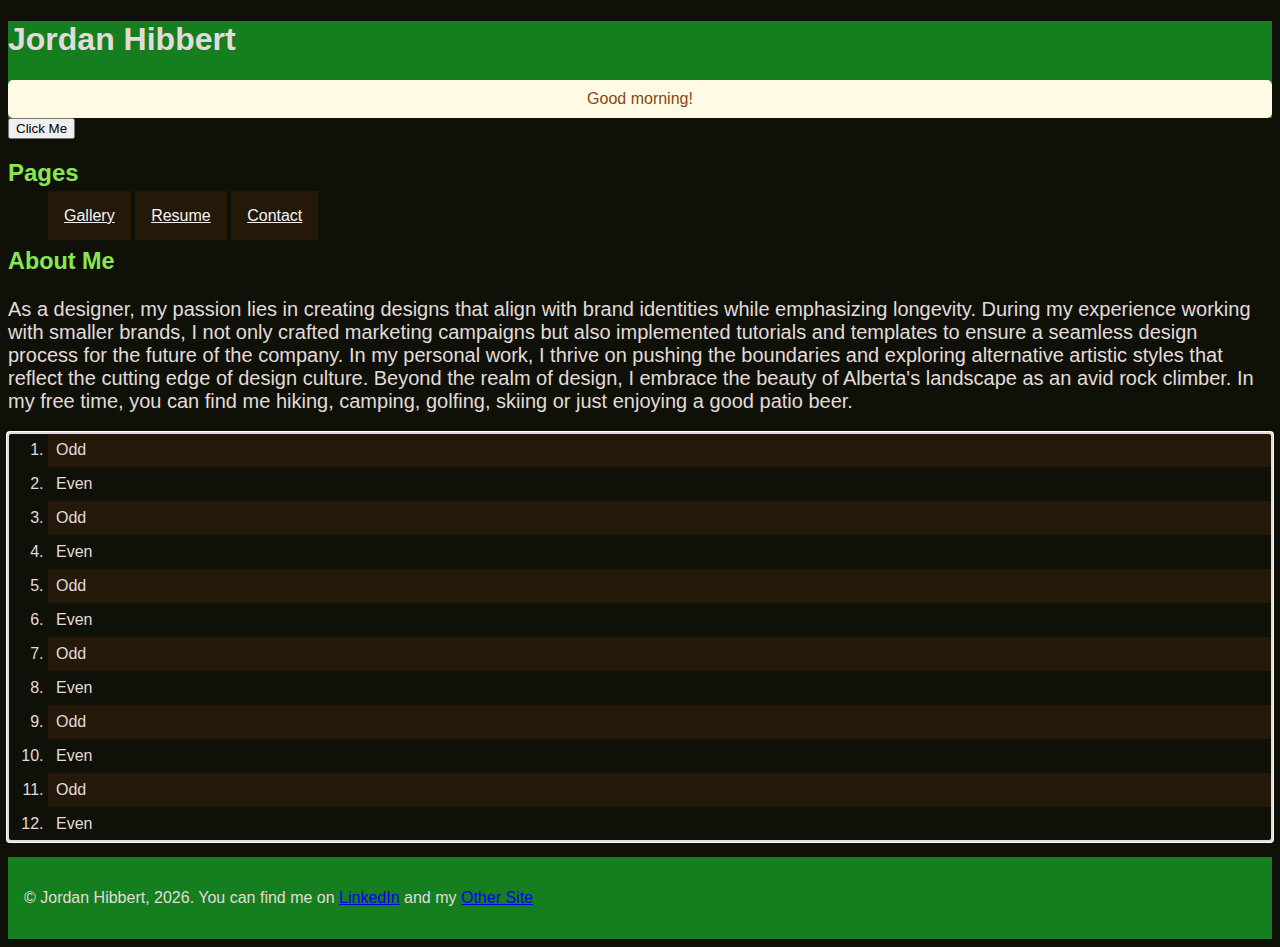
<file: index.html>
<!DOCTYPE html>
<html lang="en">
<head>
    <link rel="stylesheet" href="./CSS/stylesheet.css">

    <meta charset="UTF-8">
    <meta name="viewport" content="width=device-width, initial-scale=1.0">
    <title>Homepage</title>
</head>
<header>   
    <h1> Jordan Hibbert</h1> 
    <div id="greeting"></div>
</header>

<!-- button java script ----------------------------------------------->
<button id="alert">Click Me</button>

<body>

   <section> <!-- Nav list------------------------------------------------------------->
    <h2>Pages</h2>
    <nav>
      <ul>
        <a href="./Gallery/index.html">Gallery</a>
        <a href="./Resume/index.html">Resume</a>
        <a href="./Contact/index.html">Contact</a>
      </ul>
    </nav>
   </section>
   <div class="header1">
    <h3>About Me</h3>
</div>
    <div class="body1">
    <p>As a designer, my passion lies in creating designs that align with brand identities while emphasizing longevity. During my experience working with smaller brands, I not only crafted marketing campaigns but also implemented tutorials and templates to ensure a seamless design process for the future of the company. In my personal work, I thrive on pushing the boundaries and exploring alternative artistic styles that reflect the cutting edge of design culture. Beyond the realm of design, I embrace the beauty of Alberta's landscape as an avid rock climber. In my free time, you can find me hiking, camping, golfing, skiing or just enjoying a good patio beer.</p>
    </div>
</body>

<!-- Order list java script ----------------------------------------------->

<ol id="numbers"></ol>

<!-- Footer------------------------------------------------------------->
<footer>
    <p>
        You can find me on <a href="https://www.linkedin.com/in/JordanHibbert/" target="_blank">LinkedIn</a> and my <a href="https://www.jordanhibbert.com/" target="_blank">Other Site</a>
    </p>
</footer>
    <script defer src="./JS/scripts.js"></script>
</html>
</file>
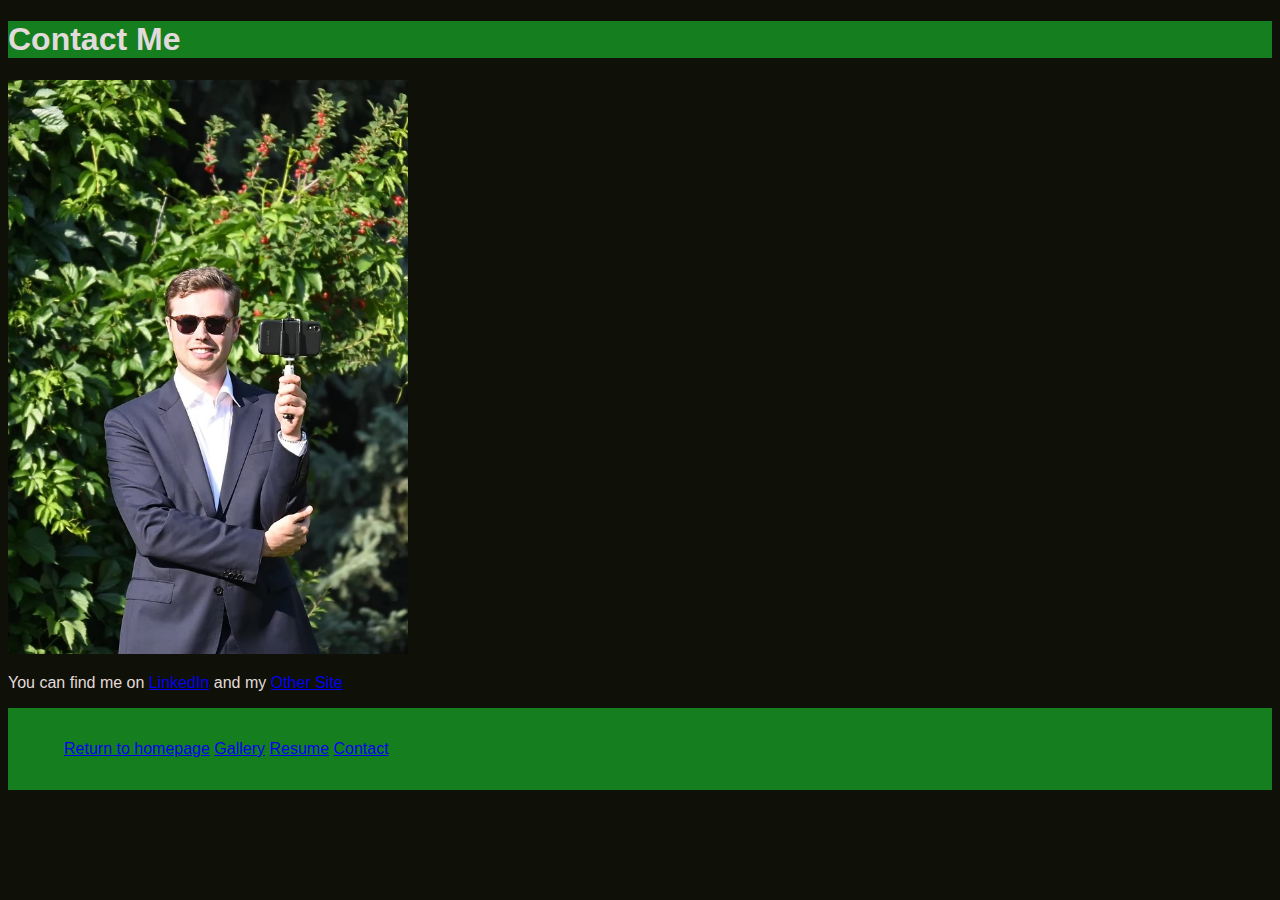
<file: Contact/index.html>
<!DOCTYPE html>
<html lang="en">
<head>
    <link rel="stylesheet" href="../CSS/stylesheet.css">
    <script defer src="../JS/scripts.js"></script>
    <meta charset="UTF-8">
    <meta name="viewport" content="width=device-width, initial-scale=1.0">
    <title>Contact</title>
</head>
<header>
    <h1>Contact Me</h1>
</header>
<body>
    <img src="./IMG_0049_JPG.jpeg" alt="portrait photo of myself in a nice suit holding a camera" width="400">
    <p>
        You can find me on <a href="https://www.linkedin.com/in/JordanHibbert/" target="_blank">LinkedIn</a> and my <a href="https://www.jordanhibbert.com/" target="_blank">Other Site</a>
    </p>
</body>
<footer>
    <ul>
    <a href="../index.html">Return to homepage</a>
    <a href="../Gallery/index.html">Gallery</a>
    <a href="../Resume/index.html">Resume</a>
    <a href="../Contact/index.html">Contact</a>
    </ul>
</footer>
</html>
</file>
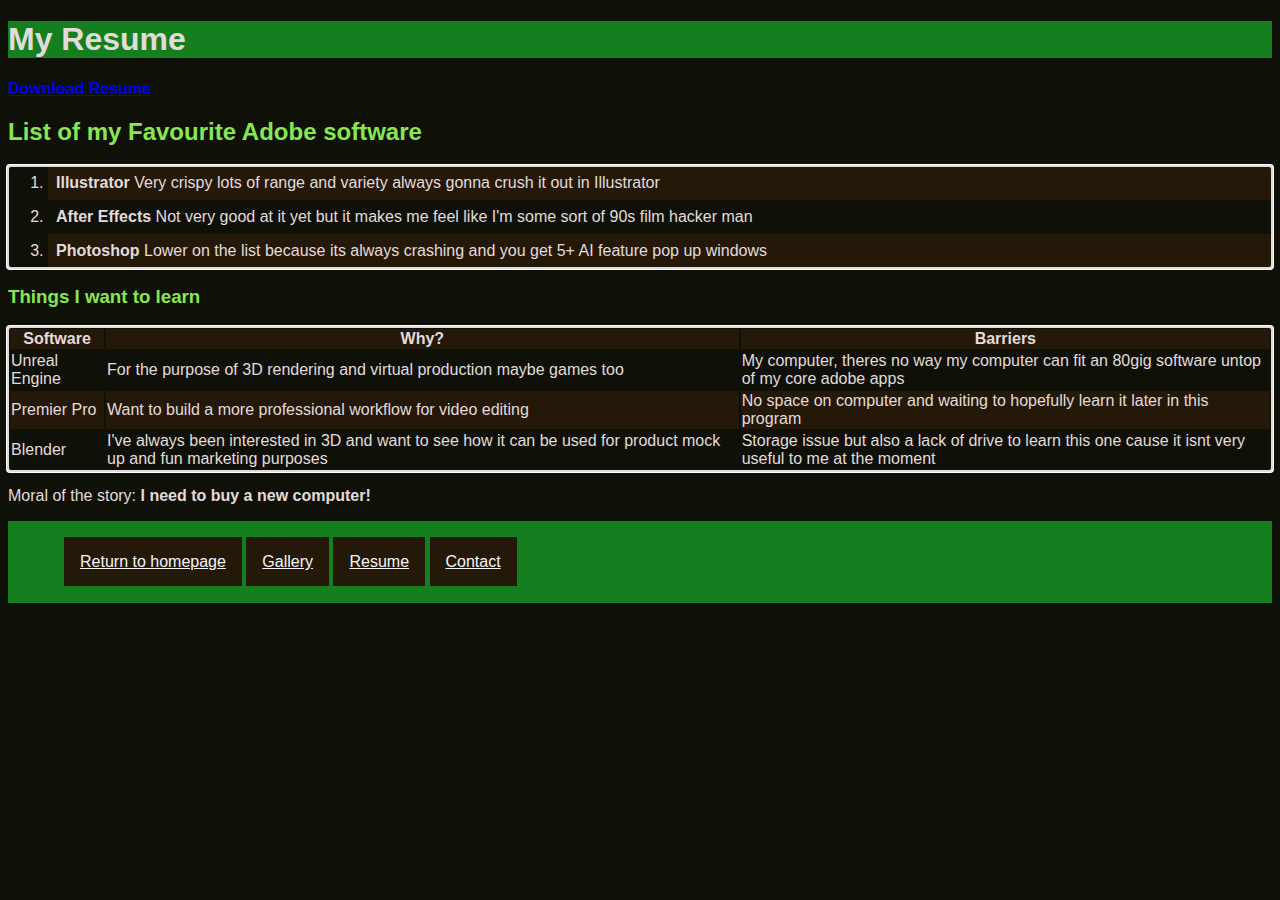
<file: Resume/index.html>
<!DOCTYPE html>
<html lang="en">
<head>
    <link rel="stylesheet" href="../CSS/stylesheet.css">

    <meta charset="UTF-8">
    <meta name="viewport" content="width=device-width, initial-scale=1.0">
    <title>Resume</title>
</head>
<header>
    <h1> My Resume</h1>
</header>
<body>
   <strong><a href="./Hibbert_Resume copy.pdf">Download Resume</a></strong>
   <br>
   <h2>
   <!-- Ordered List------------------------------------------------------------->
    List of my Favourite Adobe software
   </h2>
   <section1>
   <ol>
    <li><b>Illustrator</b> Very crispy lots of range and variety always gonna crush it out in Illustrator</li>
    <li><b>After Effects</b> Not very good at it yet but it makes me feel like I'm some sort of 90s film hacker man </li>
    <li><b>Photoshop</b> Lower on the list because its always crashing and you get 5+ AI feature pop up windows</li>
  </ol> 
</section1>
 </body>
 <h3>Things I want to learn</h3>
   <!-- Table------------------------------------------------------------->
   <table>
   <tr>
     <th>Software</th>
     <th>Why?</th>
     <th>Barriers</th>
   </tr>
   <tr>
     <td>Unreal Engine</td>
     <td>For the purpose of 3D rendering and virtual production maybe games too</td>
     <td>My computer, theres no way my computer can fit an 80gig software untop of my core adobe apps</td>
   </tr>
   <tr>
     <td>Premier Pro</td>
     <td>Want to build a more professional workflow for video editing</td>
     <td>No space on computer and waiting to hopefully learn it later in this program</td>
   </tr>
   <tr>
     <td>Blender</td>
     <td>I've always been interested in 3D and want to see how it can be used for product mock up and fun marketing purposes</td>
     <td>Storage issue but also a lack of drive to learn this one cause it isnt very useful to me at the moment</td>
   </tr>
 </table>
 <p>
  Moral of the story: <strong>I need to buy a new computer!</strong>
 </p>
 
</body>
<!-- Footer------------------------------------------------------------->
<footer>
    <nav>
        <ul>
          <a href="../index.html">Return to homepage</a>
          <a href="../Gallery/index.html">Gallery</a>
          <a href="../Resume/index.html">Resume</a>
          <a href="../Contact/index.html">Contact</a>
        </ul>
      </nav>
</footer>

<script src="../JS/scripts.js"></script>
</html>
</file>
<file: CSS/stylesheet.css>
/* Coolor Palette */
/* https://coolors.co/0f1108-87e752-241909-157f1f-e3dbdb */

/* Section fonts ------------------------------- */

header {
    background-color: #157F1F;
}

h1 {
    font-family: Arial, Helvetica, sans-serif;
    color: #E3DBDB;
}
h2 {
    font-family: Arial, Helvetica, sans-serif;
    color: #87E752;
}
h3 {
    font-family: Arial, Helvetica, sans-serif;
    color: #87E752;
}

body {
    background-color: #0F1108;
    font-family: 'Trebuchet MS', 'Lucida Sans Unicode', 'Lucida Grande', 'Lucida Sans', Arial, sans-serif;
    color: #E3DBDB;
}
/* media query -------------------------------------- */
@media only screen and (min-width: 601px) {
    div.header1 {
      font-size: 20px;
    }
  }
  
  @media only screen and (max-width: 600px) {
    div.header1 {
      font-size: 25px;
    }
  }

@media only screen and (min-width: 601px) {
    div.body1 {
      font-size: 20px;
    }
  }
  
  @media only screen and (max-width: 600px) {
    div.body1 {
      font-size: 25px;
    }
  }

@media (width > 320px) {
    header nav ul {
        flex-direction: row;
    }
}

@media (width > 768px){
    header nav ul {
        font-size: 2rem;
    }
}
/* Nav Menu ------------------------------------- */
nav a {
    color: whitesmoke; 
  }
  nav a:hover {
    color: #87E752;
  }
nav ul a{
    background-color: #241909;
    padding: 1rem;
    flex-direction: row;
    justify-content:left;
}

/* list item background ---------------------------- */
ol li:nth-child(odd) {
    background-color: #241909;
    padding: .5rem; 
  }
  ol li:nth-child(even) {
    padding: .5rem;  
  }
ol {
    outline: auto;
    
}
/* table row background ----------------------------- */
table tr:nth-child(odd) {
    background-color: #241909;  
  }
table {
    outline: auto;
}
/* Footer --------------------------------------------- */
footer {
    background-color: #157F1F;
    padding: 1rem;
}

/* JAVA GREETING ---------------------------------------- */

.morning {
  background-color: #FFFAE3; 
  color: #8B4513; /* saddle brown */
  padding: 10px;
  text-align: center;
  border-radius: 5px;
}

.afternoon {
  background-color: #FFFACD; 
  color: #DAA520; 
  padding: 10px;
  text-align: center;
  border-radius: 5px;
}

.evening {
  background-color: #2F4F4F; 
  color: #E3DBDB; 
  padding: 10px;
  text-align: center;
  border-radius: 5px;
}
</file>
